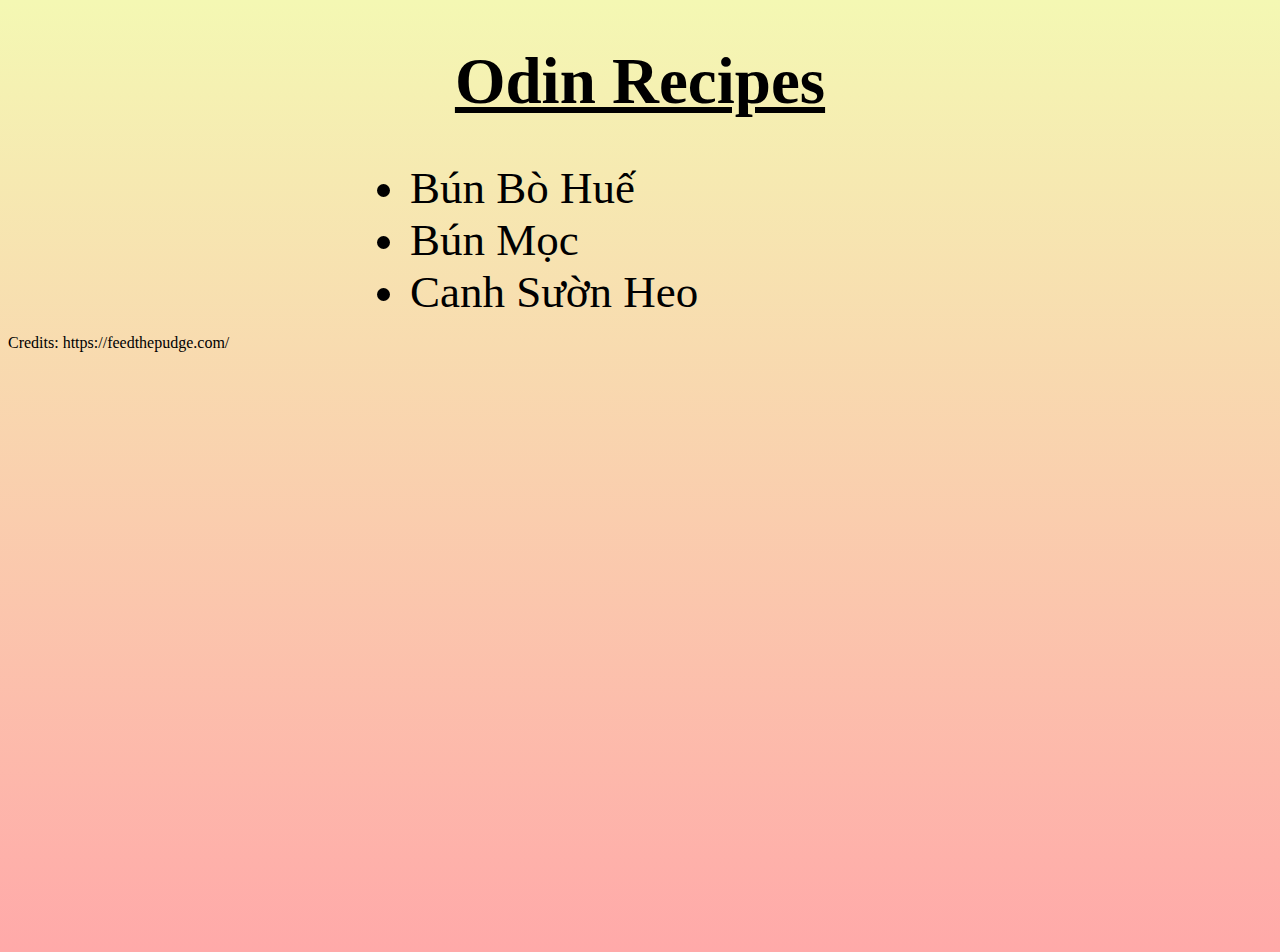
<file: index.html>
<!DOCTYPE html>
<html lang="en">
<head>
    <meta charset="UTF-8">
    <meta name="viewport" content="width=device-width, initial-scale=1.0">
    <title>Odin Recipes</title>
    <link rel="stylesheet" href="style.css">
</head>
<body>
    <h1>Odin Recipes</h1>
    <ul>
        <li class="dish"><a href="recipes/bunbohue.html">Bún Bò Huế</a></li>
        <li class="dish"><a href="recipes/bunmoc.html">Bún Mọc</a></li>
        <li class="dish"><a href="recipes/canhsuonheo.html">Canh Sườn Heo</a></li>
    </ul>
    <p>Credits: <a href="https://feedthepudge.com/" target="_blank" rel="noopener noreferrer">https://feedthepudge.com/</a></p>
</body>
</html>
</file>
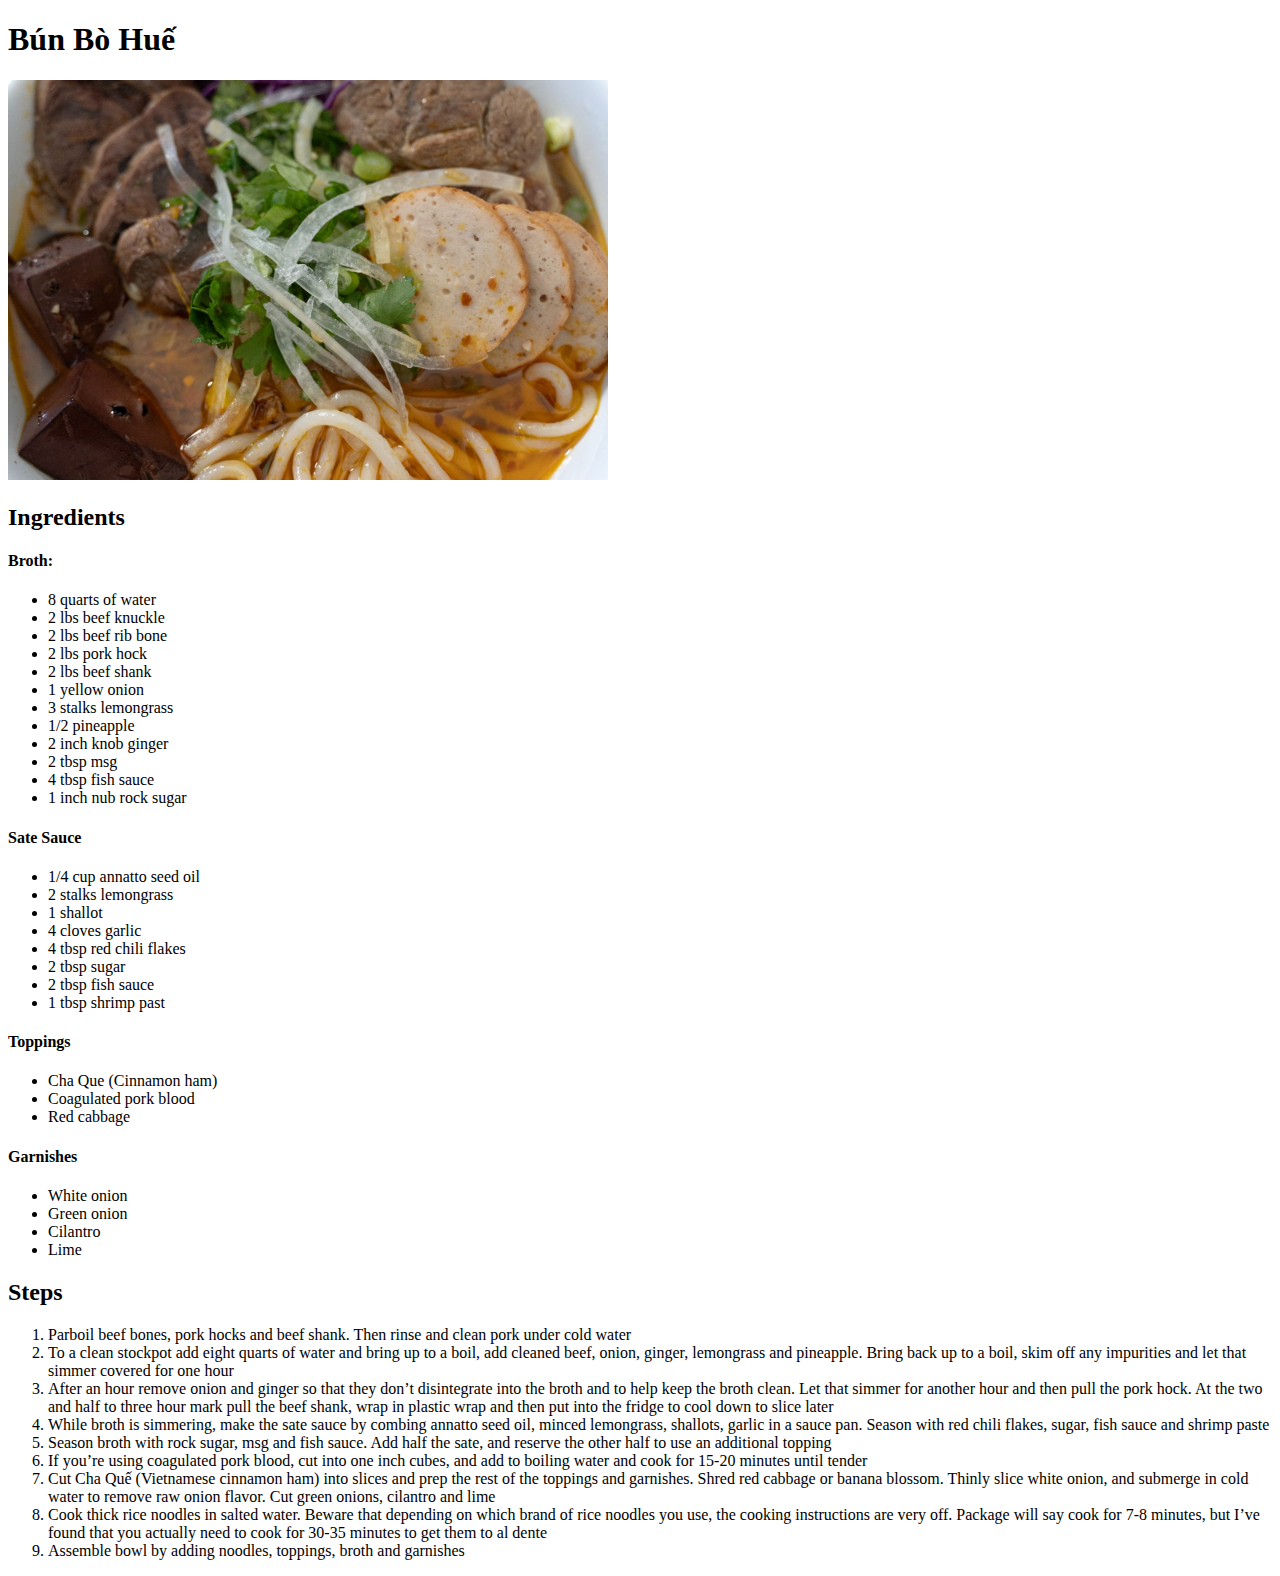
<file: recipes/bunbohue.html>
<!DOCTYPE html>
<html lang="en">
<head>
    <meta charset="UTF-8">
    <meta name="viewport" content="width=device-width, initial-scale=1.0">
    <title>Bun Bo Hue Recipe</title>
</head>
<body>
    <h1>Bún Bò Huế</h1>
    <img src="../images/bunbohue.jpeg" alt = "bunbohue" height="400" width="600">
    <h2>Ingredients</h2>
    <h4>Broth:</h4>
    <ul>
        <li>8 quarts of water</li>
        <li>2 lbs beef knuckle</li>
        <li>2 lbs beef rib bone</li>
        <li>2 lbs pork hock</li>
        <li>2 lbs beef shank</li>
        <li>1 yellow onion</li>
        <li>3 stalks lemongrass</li>
        <li>1/2 pineapple</li>
        <li>2 inch knob ginger</li>
        <li>2 tbsp msg</li>
        <li>4 tbsp fish sauce</li>
        <li>1 inch nub rock sugar</li>
    </ul>
    <h4>Sate Sauce</h4>
    <ul>
        <li>1/4 cup annatto seed oil</li>
        <li>2 stalks lemongrass</li>
        <li>1 shallot</li>
        <li>4 cloves garlic</li>
        <li>4 tbsp red chili flakes</li>
        <li>2 tbsp sugar</li>
        <li>2 tbsp fish sauce</li>
        <li>1 tbsp shrimp past</li>
    </ul>
    <h4>Toppings</h4>
    <ul>
        <li>Cha Que (Cinnamon ham)</li>
        <li>Coagulated pork blood</li>
        <li>Red cabbage</li>
    </ul>
    <h4>Garnishes</h4>
    <ul>
        <li>White onion</li>
        <li>Green onion</li>
        <li>Cilantro</li>
        <li>Lime</li>
    </ul>
    <h2>Steps</h2>
    <ol>
        <li>Parboil beef bones, pork hocks and beef shank. Then rinse and clean pork under cold water</li>
        <li>To a clean stockpot add eight quarts of water and bring up to a boil, add cleaned beef, onion, ginger, lemongrass and pineapple. Bring back up to a boil, skim off any impurities and let that simmer covered for one hour</li>
        <li>After an hour remove onion and ginger so that they don’t disintegrate into the broth and to help keep the broth clean. Let that simmer for another hour and then pull the pork hock. At the two and half to three hour mark pull the beef shank, wrap in plastic wrap and then put into the fridge to cool down to slice later</li>
        <li>While broth is simmering, make the sate sauce by combing annatto seed oil, minced lemongrass, shallots, garlic in a sauce pan. Season with red chili flakes, sugar, fish sauce and shrimp paste</li>
        <li>Season broth with rock sugar, msg and fish sauce. Add half the sate, and reserve the other half to use an additional topping</li>
        <li>If you’re using coagulated pork blood, cut into one inch cubes, and add to boiling water and cook for 15-20 minutes until tender</li>
        <li>Cut Cha Quế (Vietnamese cinnamon ham) into slices and prep the rest of the toppings and garnishes. Shred red cabbage or banana blossom. Thinly slice white onion, and submerge in cold water to remove raw onion flavor. Cut green onions, cilantro and lime</li>
        <li>Cook thick rice noodles in salted water. Beware that depending on which brand of rice noodles you use, the cooking instructions are very off. Package will say cook for 7-8 minutes, but I’ve found that you actually need to cook for 30-35 minutes to get them to al dente</li>
        <li>Assemble bowl by adding noodles, toppings, broth and garnishes</li>
    </ol>
    
</body>
</html>
</file>
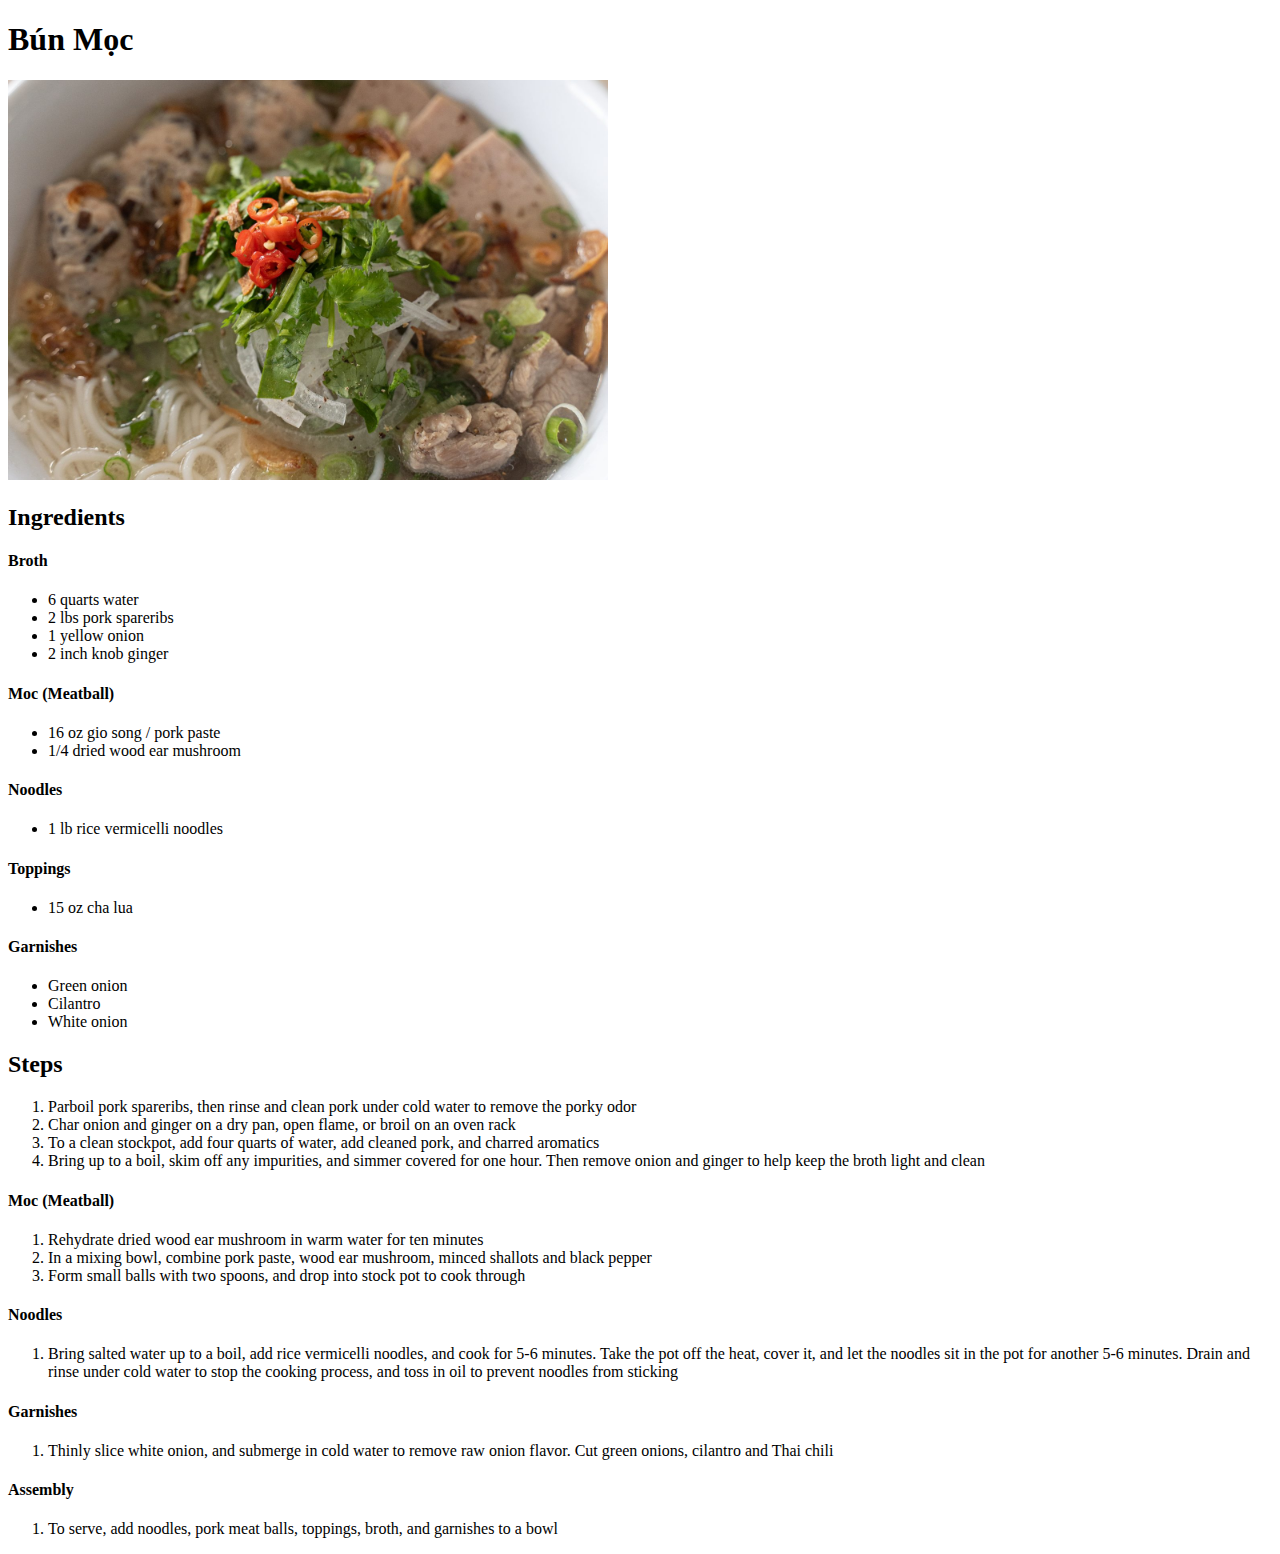
<file: recipes/bunmoc.html>
<!DOCTYPE html>
<html lang="en">
<head>
    <meta charset="UTF-8">
    <meta name="viewport" content="width=device-width, initial-scale=1.0">
    <title>Bun Moc Recipe</title>
</head>
<body>
    <h1>Bún Mọc</h1>
    <img src="../images/bunmoc.jpeg" alt = "bunmoc" height="400" width="600">
    <h2>Ingredients</h2>
        <h4>Broth</h4>
        <ul>
            <li>6 quarts water</li>
            <li>2 lbs pork spareribs</li>
            <li>1 yellow onion</li>
            <li>2 inch knob ginger</li>
        </ul>
        <h4>Moc (Meatball)</h4>
        <ul>
            <li>16 oz gio song / pork paste</li>
            <li>1/4 dried wood ear mushroom</li>
        </ul>
        <h4>Noodles</h4>
        <ul>
           <li>1 lb rice vermicelli noodles</li>
        </ul>
        <h4>Toppings</h4>
        <ul>
            <li>15 oz cha lua</li>
        </ul>
        <h4>Garnishes</h4>
        <ul>
            <li>Green onion</li>
            <li>Cilantro</li>
            <li>White onion</li>            
        </ul>
    <h2>Steps</h2>
        <ol>
            <li>Parboil pork spareribs, then rinse and clean pork under cold water to remove the porky odor</li>
            <li>Char onion and ginger on a dry pan, open flame, or broil on an oven rack</li>
            <li>To a clean stockpot, add four quarts of water, add cleaned pork, and charred aromatics</li>
            <li>Bring up to a boil, skim off any impurities, and simmer covered for one hour. Then remove onion and ginger to help keep the broth light and clean</li>
        </ol>
        <h4>Moc (Meatball)</h4>
        <ol>
            <li>Rehydrate dried wood ear mushroom in warm water for ten minutes</li>
            <li>In a mixing bowl, combine pork paste, wood ear mushroom, minced shallots and black pepper</li>
            <li>Form small balls with two spoons, and drop into stock pot to cook through</li>
        </ol>
        <h4>Noodles</h4>
        <ol>
            <li>Bring salted water up to a boil, add rice vermicelli noodles, and cook for 5-6 minutes. Take the pot off the heat, cover it, and let the noodles sit in the pot for another 5-6 minutes. Drain and rinse under cold water to stop the cooking process, and toss in oil to prevent noodles from sticking</li>
        </ol>
        <h4>Garnishes</h4>
        <ol>
            <li>Thinly slice white onion, and submerge in cold water to remove raw onion flavor. Cut green onions, cilantro and Thai chili</li>
        </ol>
        <h4>Assembly</h4>
        <ol>
            <li>To serve, add noodles, pork meat balls, toppings, broth, and garnishes to a bowl</li>
        </ol>
</body>
</html>
</file>
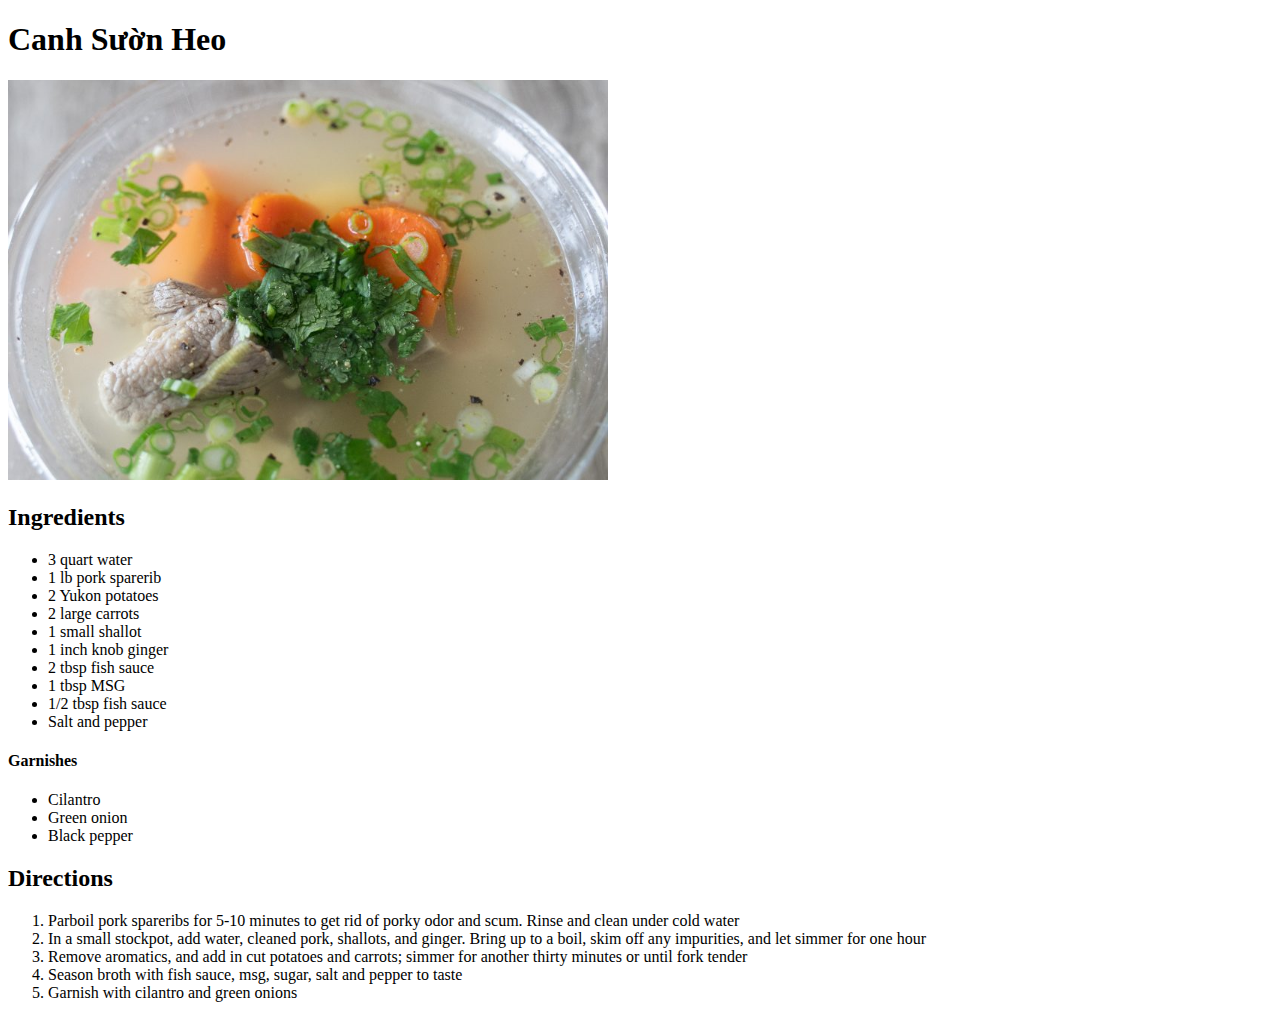
<file: recipes/canhsuonheo.html>
<!DOCTYPE html>
<html lang="en">
<head>
    <meta charset="UTF-8">
    <meta name="viewport" content="width=device-width, initial-scale=1.0">
    <title>Canh Suon Heo</title>
</head>
<body>
    <h1>Canh Sườn Heo</h1>
    <img src="../images/canhsuonheo.jpeg" alt = "canhsuonheo" height="400" width="600">
    <h2>Ingredients</h2>
    <ul>
        <li>3 quart water</li>
        <li>1 lb pork sparerib</li>
        <li>2 Yukon potatoes</li>
        <li>2 large carrots</li>
        <li>1 small shallot</li>
        <li>1 inch knob ginger</li>
        <li>2 tbsp fish sauce</li>
        <li>1 tbsp MSG</li>
        <li>1/2 tbsp fish sauce</li>
        <li>Salt and pepper</li>
    </ul>
    <h4>Garnishes</h4>
    <ul>
        <li>Cilantro</li>
        <li>Green onion</li>
        <li>Black pepper</li>
    </ul>

    <h2>Directions</h2>
    <ol>
        <li>Parboil pork spareribs for 5-10 minutes to get rid of porky odor and scum. Rinse and clean under cold water</li>
        <li>In a small stockpot, add water, cleaned pork, shallots, and ginger. Bring up to a boil, skim off any impurities, and let simmer for one hour</li>
        <li>Remove aromatics, and add in cut potatoes and carrots; simmer for another thirty minutes or until fork tender</li>
        <li>Season broth with fish sauce, msg, sugar, salt and pepper to taste</li>
        <li>Garnish with cilantro and green onions</li>
    </ol>
    
</body>
</html>
</file>
<file: style.css>
body {
    background: linear-gradient(180deg, #f4f8b3, #ffa9a9);
    height: 100vh; /* vh is viewport height. 100 is full screen view */
    
}

h1 {
    text-align: center;
    font-size: 65px;
    text-decoration: underline;
}

.dish {
    margin:auto;
    width: min(70%, 500px);
    font-size: 45px;
}

/* removes underline and blue text color from links */
a {
    color: black;
    text-decoration: none;
}
</file>
